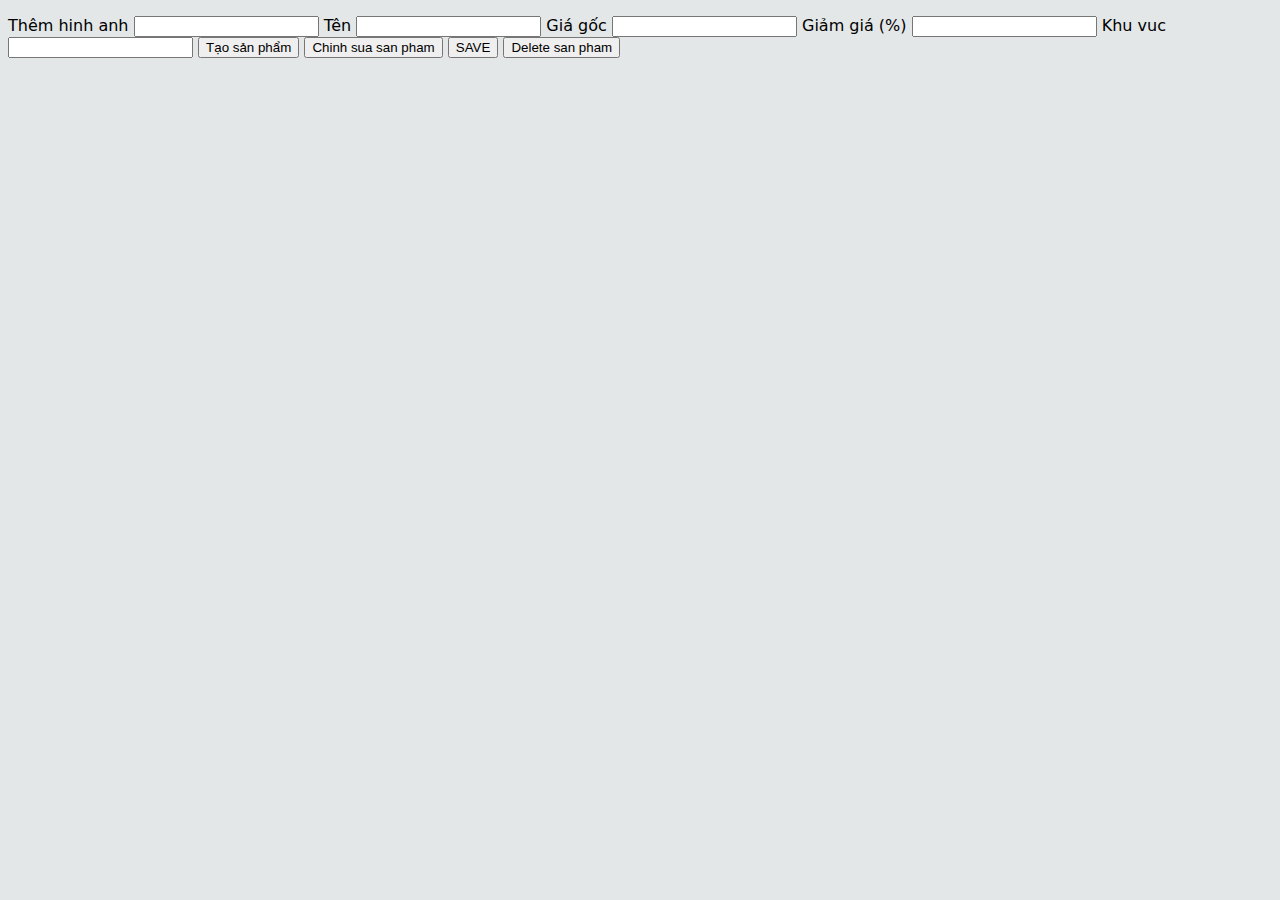
<file: cart/index.html>
<!DOCTYPE html>
<html lang="en">
<head>
    <meta charset="UTF-8">
    <meta name="viewport" content="width=device-width, initial-scale=1.0">
    <link rel="stylesheet" href="./style.css">
    <title>Thêm sản phẩm</title>
</head>
<body>
   <p id="test"></p>
    <div class="them-moi-san-pham">
        <div name> </div>

        <p id="productId"></p>
        
        <label for="image">Thêm hinh anh </label>
        <input type="text" id="image">

        <label for="name">Tên </label>
        <input type="text" id="name">

        <label for="cost">Giá gốc </label>
        <input type="number" id="cost">

        <label for="discount">Giảm giá (%) </label>
        <input type="number" id="discount" >

        <label for="area">Khu vuc </label>
        <input type="text" id="area">
        <button onclick="
createproducts()"> Tạo sản phẩm</button>

 <button onclick="
updateProduct()" id="update"> Chinh sua san pham</button>

 <button onclick="
saveProduct()" id="save"> SAVE</button>
    
    <button onclick="
deleteProduct()"> Delete san pham</button>
    </div>
    <script src="./main.js"></script>
    <script src="./dataprocessing.js"></script>
    
</body>
</html>
</file>
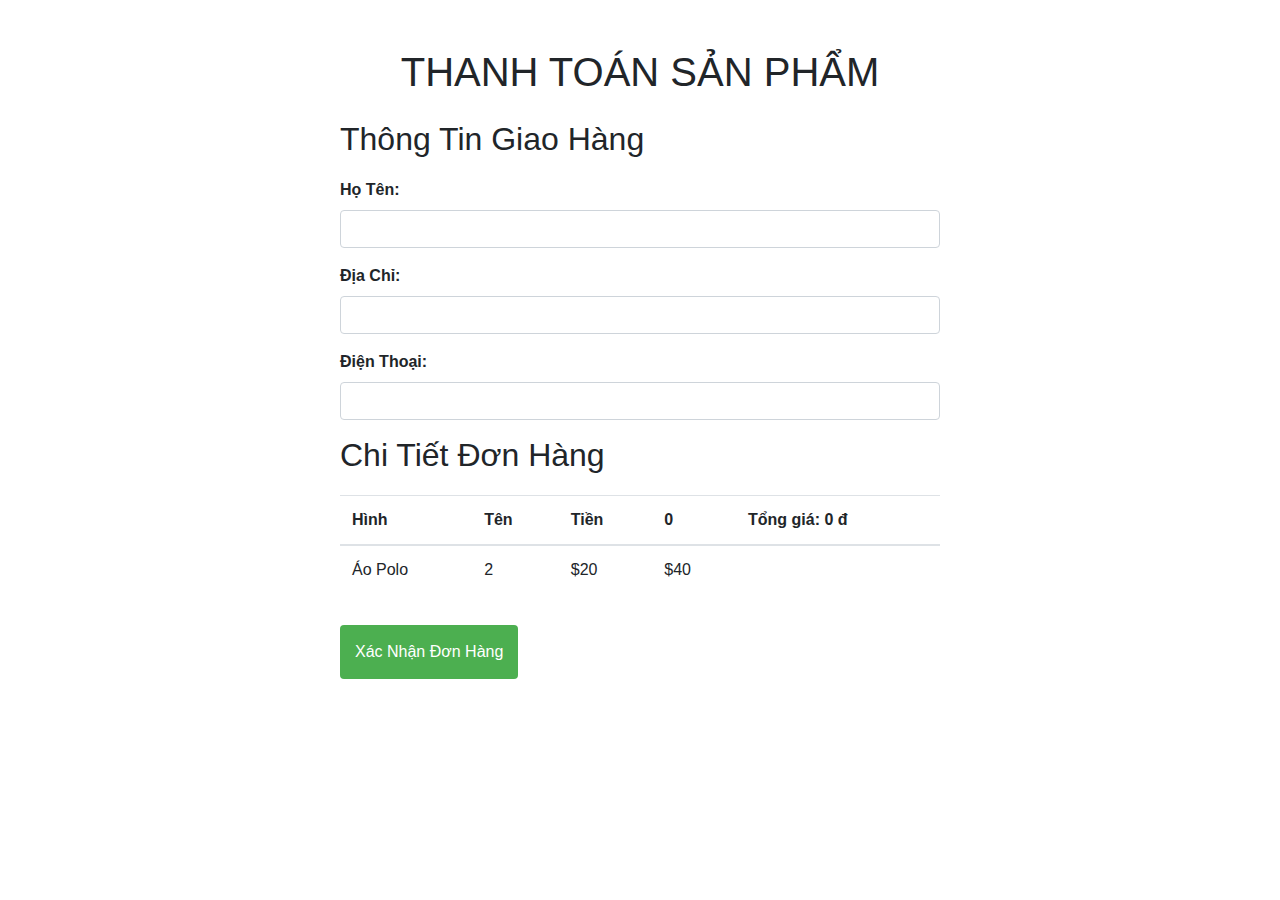
<file: pay/index.html>
<!DOCTYPE html>
<html lang="en">
<head>
    <meta charset="UTF-8">
    <meta name="viewport" content="width=device-width, initial-scale=1.0">
    <title>Trang Thanh Toán</title>
    <!-- Thêm liên kết đến Bootstrap CSS -->
    <link rel="stylesheet" href="style.css">
    <link rel="stylesheet" href="https://maxcdn.bootstrapcdn.com/bootstrap/4.5.2/css/bootstrap.min.css">
</head>
<body>

<div class="container mt-5">
    <div class="header text-center mb-4">
        <h1>THANH TOÁN SẢN PHẨM</h1>
    </div>

    <div class="checkout-form">
        <h2>Thông Tin Giao Hàng</h2>
        <form  method="post">
            <div class="form-group">
                <label for="name">Họ Tên:</label>
                <input type="text" class="form-control" id="name" name="name" required>
            </div>

            <div class="form-group">
                <label for="address">Địa Chỉ:</label>
                <input type="text" class="form-control" id="address" name="address" required>
            </div>

            <div class="form-group">
                <label for="phone">Điện Thoại:</label>
                <input type="tel" class="form-control" id="phone" name="phone" required>
            </div>

            <h2>Chi Tiết Đơn Hàng</h2>
            <table class="table">
                <thead>
                    <tr>
                        
                        <th scope="col">Hình</th>
                        <th scope="col">Tên</th>
                        <th scope="col">Tiền</th>
                        <th scope="col" id="PaymentAmount">Số Lượng</th>
                        <th scope="col" id="totalPayment">Tổng tiền</th>
                        
                    </tr>
                </thead>
                <tbody id="MyCart">
                    <tr>
                        <td>Áo Polo</td>
                        <td>2</td>
                        <td>$20</td>
                        <td>$40</td>
                    </tr>
                    <!-- Thêm các dòng sản phẩm khác nếu cần -->
                </tbody>
            </table>

           

            <button onclick="btnprimary()" class="btn btn-primary mt-3">Xác Nhận Đơn Hàng</button>
        </form>
    </div>
</div>


<script src="https://code.jquery.com/jquery-3.5.1.slim.min.js"></script>
<script src="https://cdn.jsdelivr.net/npm/@popperjs/core@2.5.2/dist/umd/popper.min.js"></script>
<script src="https://stackpath.bootstrapcdn.com/bootstrap/4.5.2/js/bootstrap.min.js"></script>
<script src="main.js"></script>

</body>
</html>
</file>
<file: cart/style.css>
body{
    background-color: #E3E7E8;
    font-family: system-ui;
}



.closeShopping{
    font-size: 40px;
    color: rgb(235, 14, 14);
}
.card{
    position: absolute;
    top:0;
    left: 100%;
    width: 700px;
    background-color: rgb(227, 211, 211);
    height: 100vh;
    transition: 0.5s;
    border: solid 1px bisque;
    z-index: 1000;
}
.active .card{
    left: calc(100% - 200px);
    margin-top: 100px;
}
.active .container{
   transform: translateX(-400px);
}
.card h4{
    color: #f7063a;
    font-weight: 100;
    display: flex;
    justify-content: center;
    
}
.card .checkOut{
    z-index: 1000;
    position: absolute;
    bottom: 0;
    width: 100%;
    display: grid;
    grid-template-columns: repeat(2, 1fr);

}
.card .checkOut div{
    background-color: rgb(220, 53, 69);
    width: 100%;
    height: 70px;
    display: flex;
    justify-content: center;
    align-items: center;
    font-weight: bold;
    cursor: pointer;
    border-radius: 6px;
}
.card .checkOut div:nth-child(2){
    background-color: #1C1F25;
    color: #fff;

}

#listCard li div{
    display: flex;
    justify-content: center;
    align-items: center;
}
#listCard li img{
    width: 90%;
}
#listCard li button{
   font-size: 20px;
    border: none;
}
#listCard .count{
    margin: 0 10px;
}

#listCard li {
    border-bottom: 1px solid #ccc;
    padding: 10px; 
}

.cart-row {
    display: grid;
    grid-template-columns: 100px repeat(4, 1fr);
    color: #160d0d;
    row-gap: 10px;
    list-style: none;
    overflow-y: auto; 
    max-height: 500px;
    background-color: #f3eded;
    font-weight: 600;
   
}


#listCard li {
    border-bottom: 1px solid #ccc;
    padding: 10px;
}



#listCard::-webkit-scrollbar {
    width: 8px; /* Độ rộng của thanh cuộn */
}

#listCard::-webkit-scrollbar-thumb {
    background-color: #aaa; 
    border-radius: 4px; 
}

#listCard {
   
    color: #160d0d;
    row-gap: 10px;
    list-style: none;
    overflow-y: auto; 
    max-height: 500px;
    
   
}
</file>
<file: pay/style.css>
/* CSS cho form thanh toán */
.checkout-form {
    max-width: 600px;
    margin: 0 auto;
}

.checkout-form h2 {
    margin-bottom: 20px;
}

.checkout-form label {
    font-weight: bold;
}

.checkout-form input[type="text"],
.checkout-form input[type="tel"] {
    width: 100%;
    padding: 10px;
    margin-bottom: 15px;
    box-sizing: border-box;
}

.checkout-form .table {
    width: 100%;
    margin-bottom: 15px;
}

.checkout-form th,
.checkout-form td {
    padding: 10px;
    text-align: left;
}

.checkout-form .total {
    display: flex;
    justify-content: space-between;
    font-weight: bold;
    margin-bottom: 15px;
}

.checkout-form button {
    background-color: #4CAF50;
    color: #fff;
    border: none;
    padding: 15px;
    cursor: pointer;
    border-radius: 4px;
}

.checkout-form button:hover {
    background-color: #45a049;
}

.img img{
    width: 90px;
    height: 90px;
}
</file>
